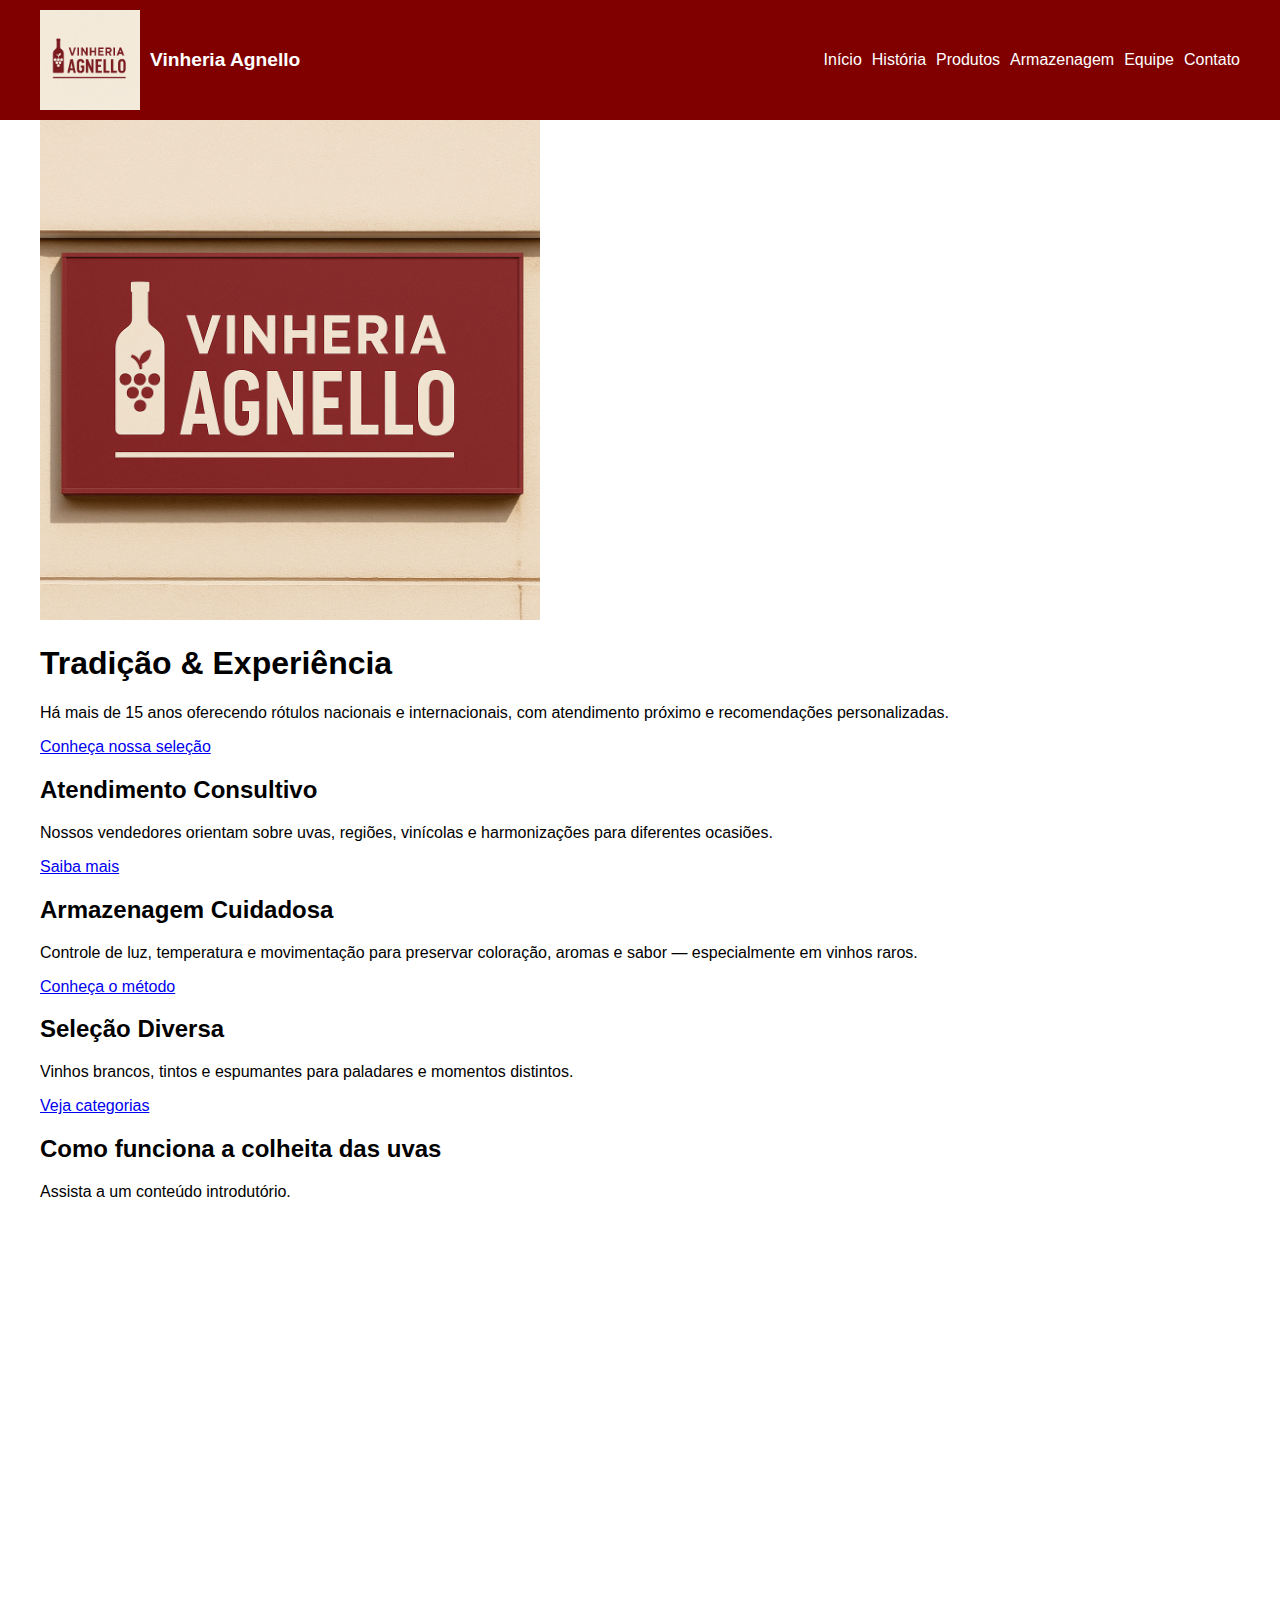
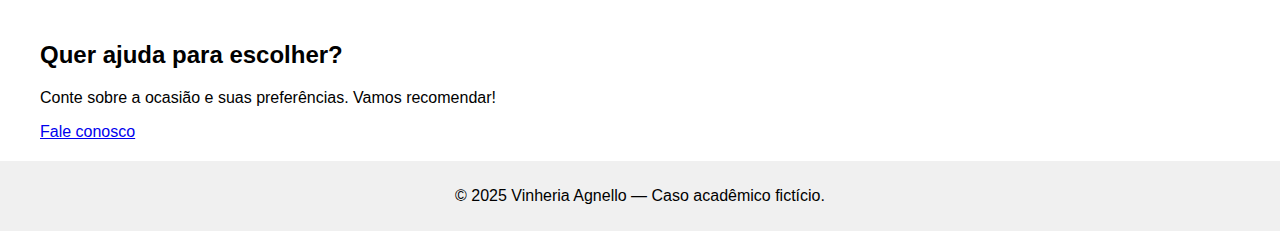
<file: index.html>
<!DOCTYPE html>
<html lang="pt-BR">
<head>
  <meta charset="UTF-8">
  <meta name="viewport" content="width=device-width, initial-scale=1.0">
  <meta name="description" content="Portal da Vinheria Agnello: tradição, orientação especializada e uma seleção de vinhos nacionais e internacionais.">
  <meta name="keywords" content="vinhos, vinheria, Agnello, tintos, brancos, espumantes, São Paulo">
  <title>Início • Vinheria Agnello</title>
  <link rel="shortcut icon" href="src/assets/imgs/logo.png" >
  <link rel="stylesheet" href="src/css/style.css">
</head>
<body>

<header class="site-header">
  <div class="container header-inner">
    <a class="brand" href="/index.html">
      <img src="src/assets/imgs/logo.png" width="100" alt="Logomarca Vinheria Agnello" class="logo">
      <span>Vinheria Agnello</span>
    </a>
    <nav class="site-nav">
      <ul>
        <li><a href="/index.html">Início</a></li>
        <li><a href="/src/pages/historia.html">História</a></li>
        <li><a href="/src/pages/produtos.html">Produtos</a></li>
        <li><a href="/src/pages/armazenagem.html">Armazenagem</a></li>
        <li><a href="/src/pages/equipe.html">Equipe</a></li>
        <li><a href="/src/pages/contato.html">Contato</a></li>
      </ul>
    </nav>
  </div>
</header>

<main class="container">
  <section class="hero">
    <img src="src/assets/imgs/fachada.png" alt="Fachada da Vinheria Agnello" class="hero-img" width="500" >
    <div class="hero-text">
      <h1>Tradição & Experiência</h1>
      <p>Há mais de 15 anos oferecendo rótulos nacionais e internacionais, com atendimento próximo e recomendações personalizadas.</p>
      <a class="btn" href="src/pages/produtos.html">Conheça nossa seleção</a>
    </div>
  </section>

  <section class="features grid">
    <article class="card">
      <h2>Atendimento Consultivo</h2>
      <p>Nossos vendedores orientam sobre uvas, regiões, vinícolas e harmonizações para diferentes ocasiões.</p>
      <a href="src/pages/historia.html" class="link">Saiba mais</a>
    </article>
    <article class="card">
      <h2>Armazenagem Cuidadosa</h2>
      <p>Controle de luz, temperatura e movimentação para preservar coloração, aromas e sabor — especialmente em vinhos raros.</p>
      <a href="src/pages/armazenagem.html" class="link">Conheça o método</a>
    </article>
    <article class="card">
      <h2>Seleção Diversa</h2>
      <p>Vinhos brancos, tintos e espumantes para paladares e momentos distintos.</p>
      <a href="src/pages/produtos.html" class="link">Veja categorias</a>
    </article>
  </section>

  <section class="video">
    <h2>Como funciona a colheita das uvas</h2>
    <p>Assista a um conteúdo introdutório.</p>
    <div class="video-wrapper">
    <iframe width="500" height="400" src="https://www.youtube.com/embed/IAe5Jvz5G3E" title="Plantação e Colheita de Uvas: Veja Como São os Mega Vinhedos!" frameborder="0" allow="accelerometer; autoplay; clipboard-write; encrypted-media; gyroscope; picture-in-picture; web-share" referrerpolicy="strict-origin-when-cross-origin" allowfullscreen></iframe>
    </div>
  </section>

  <section class="cta">
    <h2>Quer ajuda para escolher?</h2>
    <p>Conte sobre a ocasião e suas preferências. Vamos recomendar!</p>
    <a class="btn" href="src/pages/contato.html">Fale conosco</a>
  </section>
</main>

<footer class="site-footer">
  <div class="container">
    <p>© 2025 Vinheria Agnello — Caso acadêmico fictício.</p>
  </div>
</footer>

</body>
</html>
</file>
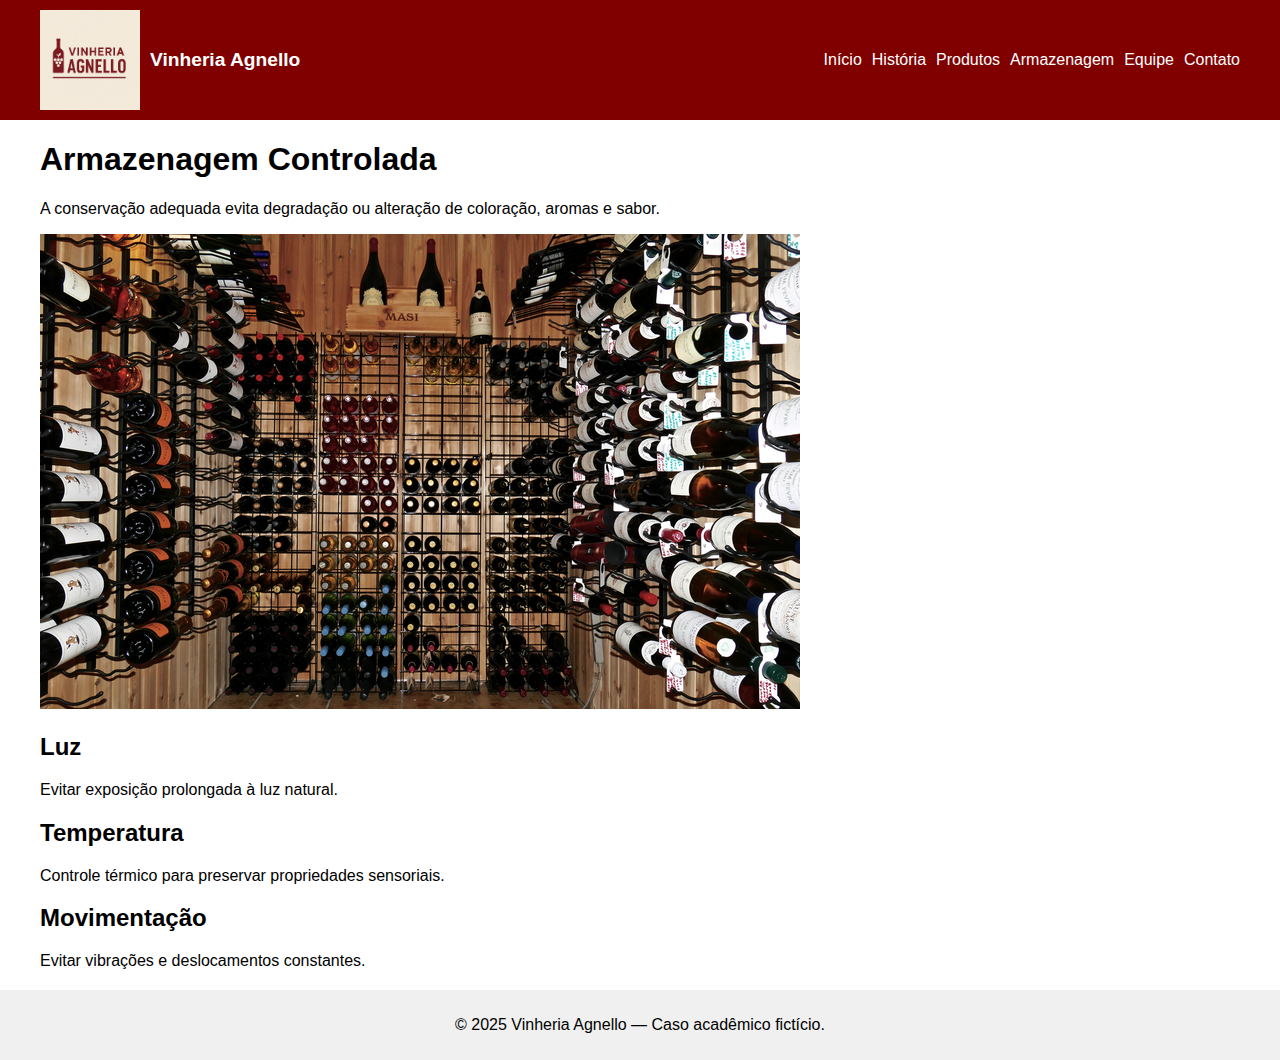
<file: src/pages/armazenagem.html>
<!DOCTYPE html>
<html lang="pt-BR">
<head>
  <meta charset="UTF-8">
  <meta name="viewport" content="width=device-width, initial-scale=1.0">
  <meta name="description" content="Como cuidamos dos vinhos para preservar sua qualidade.">
  <meta name="keywords" content="armazenagem controlada, conservação, luz, temperatura">
  <title>Armazenagem • Vinheria Agnello</title>
  <link rel="shortcut icon" href="../assets/imgs/logo.png">
  <link rel="stylesheet" href="../css/style.css">
</head>

<body>

<header class="site-header">
  <div class="container header-inner">
    <a class="brand" href="/index.html">
      <img src="../assets/imgs/logo.png" width="100"alt="Logomarca Vinheria Agnello" class="logo">
      <span>Vinheria Agnello</span>
    </a>
    <nav class="site-nav">
      <ul>
        <li><a href="/index.html">Início</a></li>
        <li><a href="/src/pages/historia.html">História</a></li>
        <li><a href="/src/pages/produtos.html">Produtos</a></li>
        <li><a href="/src/pages/armazenagem.html">Armazenagem</a></li>
        <li><a href="/src/pages/equipe.html">Equipe</a></li>
        <li><a href="/src/pages/contato.html">Contato</a></li>
      </ul>
    </nav>
  </div>
</header>

<main class="container">
  <section>
    <h1>Armazenagem Controlada</h1>
    <p>A conservação adequada evita degradação ou alteração de coloração, aromas e sabor.</p>
    <img src="/src/assets/imgs/adegas.jpg" alt="Adega e armazenamento" class="full">
  </section>
  <section class="grid">
    <article class="card">
      <h2>Luz</h2>
      <p>Evitar exposição prolongada à luz natural.</p>
    </article>
    <article class="card">
      <h2>Temperatura</h2>
      <p>Controle térmico para preservar propriedades sensoriais.</p>
    </article>
    <article class="card">
      <h2>Movimentação</h2>
      <p>Evitar vibrações e deslocamentos constantes.</p>
    </article>
  </section>
</main>

<footer class="site-footer">
  <div class="container">
    <p>© 2025 Vinheria Agnello — Caso acadêmico fictício.</p>
  </div>
</footer>

</body>
</html>
</file>
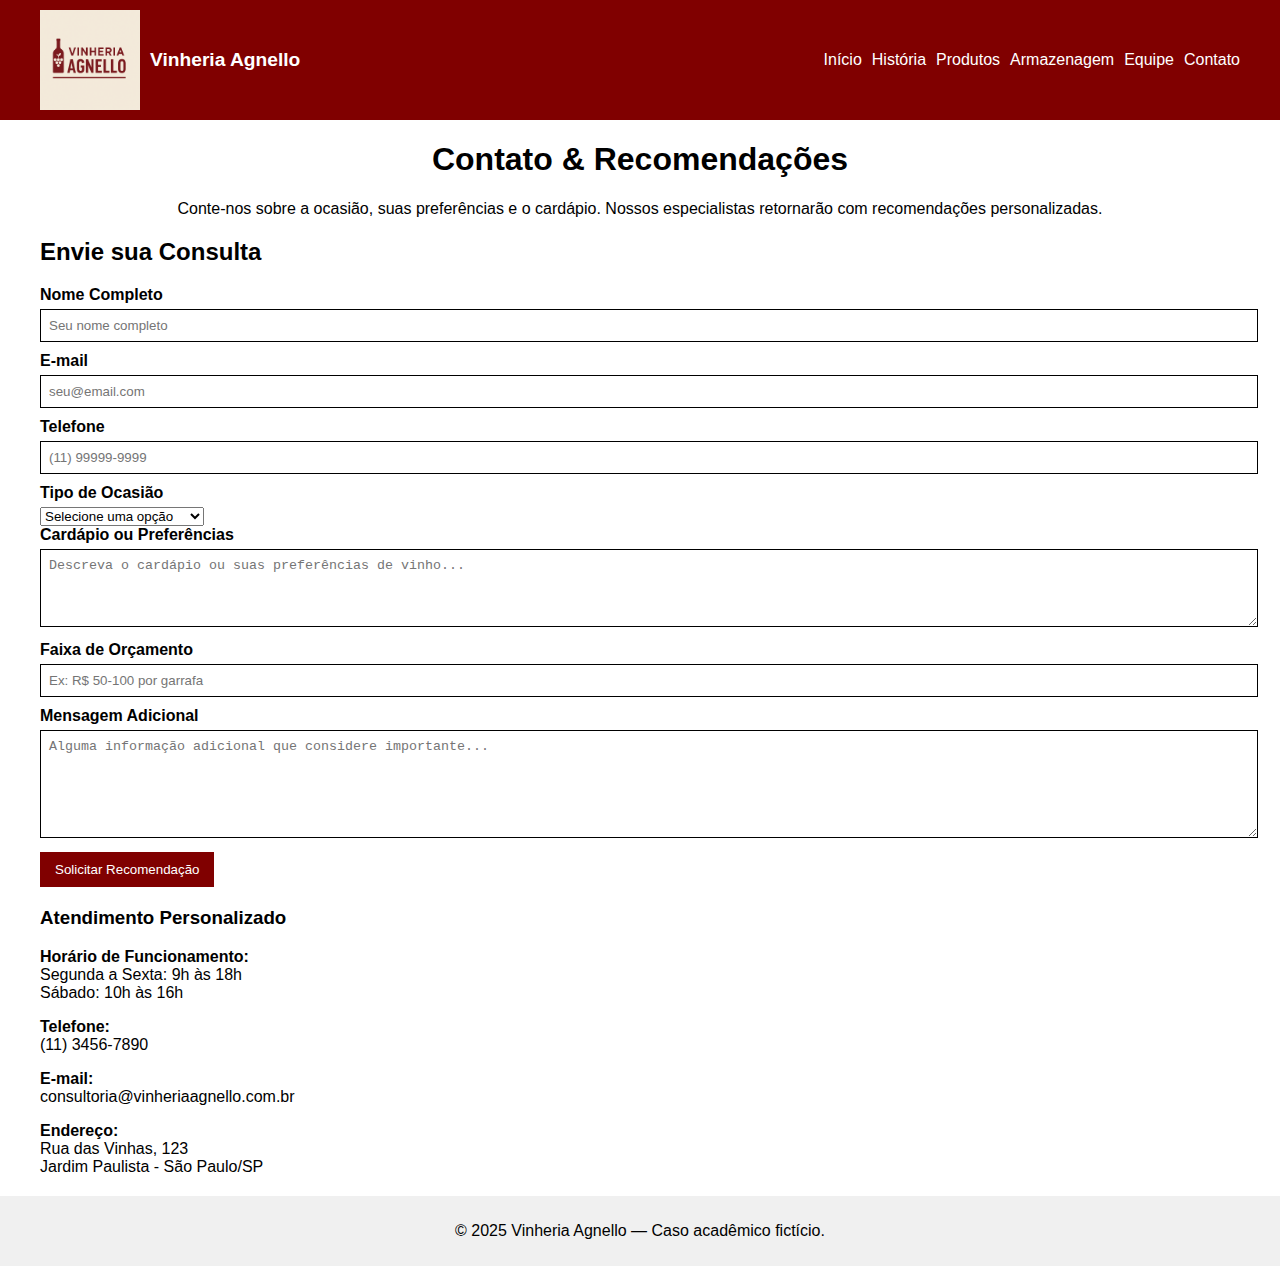
<file: src/pages/contato.html>
<!DOCTYPE html>
<html lang="pt-BR">
<head>
  <meta charset="UTF-8">
  <meta name="viewport" content="width=device-width, initial-scale=1.0">
  <meta name="description" content="Fale conosco para recomendações personalizadas.">
  <meta name="keywords" content="contato, formulário, recomendações, harmonização">
  <title>Contato • Vinheria Agnello</title>
  <link rel="shortcut icon" href="../assets/imgs/logo.png">
  <link rel="stylesheet" href="../css/style.css">
</head>

<body>

<header class="site-header">
  <div class="container header-inner">
    <a class="brand" href="../../index.html">
      <img src="../assets/imgs/logo.png" width="100" alt="Logomarca Vinheria Agnello" class="logo">
      <span>Vinheria Agnello</span>
    </a>
    <nav class="site-nav">
      <ul>
        <li><a href="../../index.html">Início</a></li>
        <li><a href="historia.html">História</a></li>
        <li><a href="produtos.html">Produtos</a></li>
        <li><a href="armazenagem.html">Armazenagem</a></li>
        <li><a href="equipe.html">Equipe</a></li>
        <li><a href="contato.html">Contato</a></li>
      </ul>
    </nav>
  </div>
</header>

<main class="container">
  <section class="hero">
    <div class="hero-text" style="width: 100%; text-align: center;">
      <h1>Contato & Recomendações</h1>
      <p>Conte-nos sobre a ocasião, suas preferências e o cardápio. Nossos especialistas retornarão com recomendações personalizadas.</p>
    </div>
  </section>

  <section class="grid" style="grid-template-columns: 2fr 1fr; gap: 40px; align-items: start;">
    <article>
      <h2>Envie sua Consulta</h2>
      <form class="form" action="#" method="post">
        <div class="form-group">
          <label for="nome">Nome Completo</label>
          <input type="text" id="nome" name="nome" placeholder="Seu nome completo" required>
        </div>
        <div class="form-group">
          <label for="email">E-mail</label>
          <input type="email" id="email" name="email" placeholder="seu@email.com" required>
        </div>
        <div class="form-group">
          <label for="telefone">Telefone</label>
          <input type="tel" id="telefone" name="telefone" placeholder="(11) 99999-9999">
        </div>
        <div class="form-group">
          <label for="ocasiao">Tipo de Ocasião</label>
          <select id="ocasiao" name="ocasiao" required>
            <option value="">Selecione uma opção</option>
            <option value="jantar">Jantar Romântico</option>
            <option value="familia">Almoço em Família</option>
            <option value="amigos">Encontro com Amigos</option>
            <option value="comemoração">Comemoração Especial</option>
            <option value="presente">Presente</option>
          </select>
        </div>
        <div class="form-group">
          <label for="cardapio">Cardápio ou Preferências</label>
          <textarea id="cardapio" name="cardapio" rows="4" placeholder="Descreva o cardápio ou suas preferências de vinho..."></textarea>
        </div>
        <div class="form-group">
          <label for="orcamento">Faixa de Orçamento</label>
          <input type="text" id="orcamento" name="orcamento" placeholder="Ex: R$ 50-100 por garrafa">
        </div>
        <div class="form-group">
          <label for="mensagem">Mensagem Adicional</label>
          <textarea id="mensagem" name="mensagem" rows="6" placeholder="Alguma informação adicional que considere importante..."></textarea>
        </div>
        <button type="submit" class="btn" id="enviar">Solicitar Recomendação</button>
      </form>
    </article>

    <aside class="card">
      <h3>Atendimento Personalizado</h3>
      <p><strong>Horário de Funcionamento:</strong><br>
      Segunda a Sexta: 9h às 18h<br>
      Sábado: 10h às 16h</p>
      
      <p><strong>Telefone:</strong><br>
      (11) 3456-7890</p>
      
      <p><strong>E-mail:</strong><br>
      consultoria@vinheriaagnello.com.br</p>
      
      <p><strong>Endereço:</strong><br>
      Rua das Vinhas, 123<br>
      Jardim Paulista - São Paulo/SP</p>
    </aside>
  </section>
</main>

<footer class="site-footer">
  <div class="container">
    <p>© 2025 Vinheria Agnello — Caso acadêmico fictício.</p>
  </div>
</footer> 
</body>
</html>
</file>
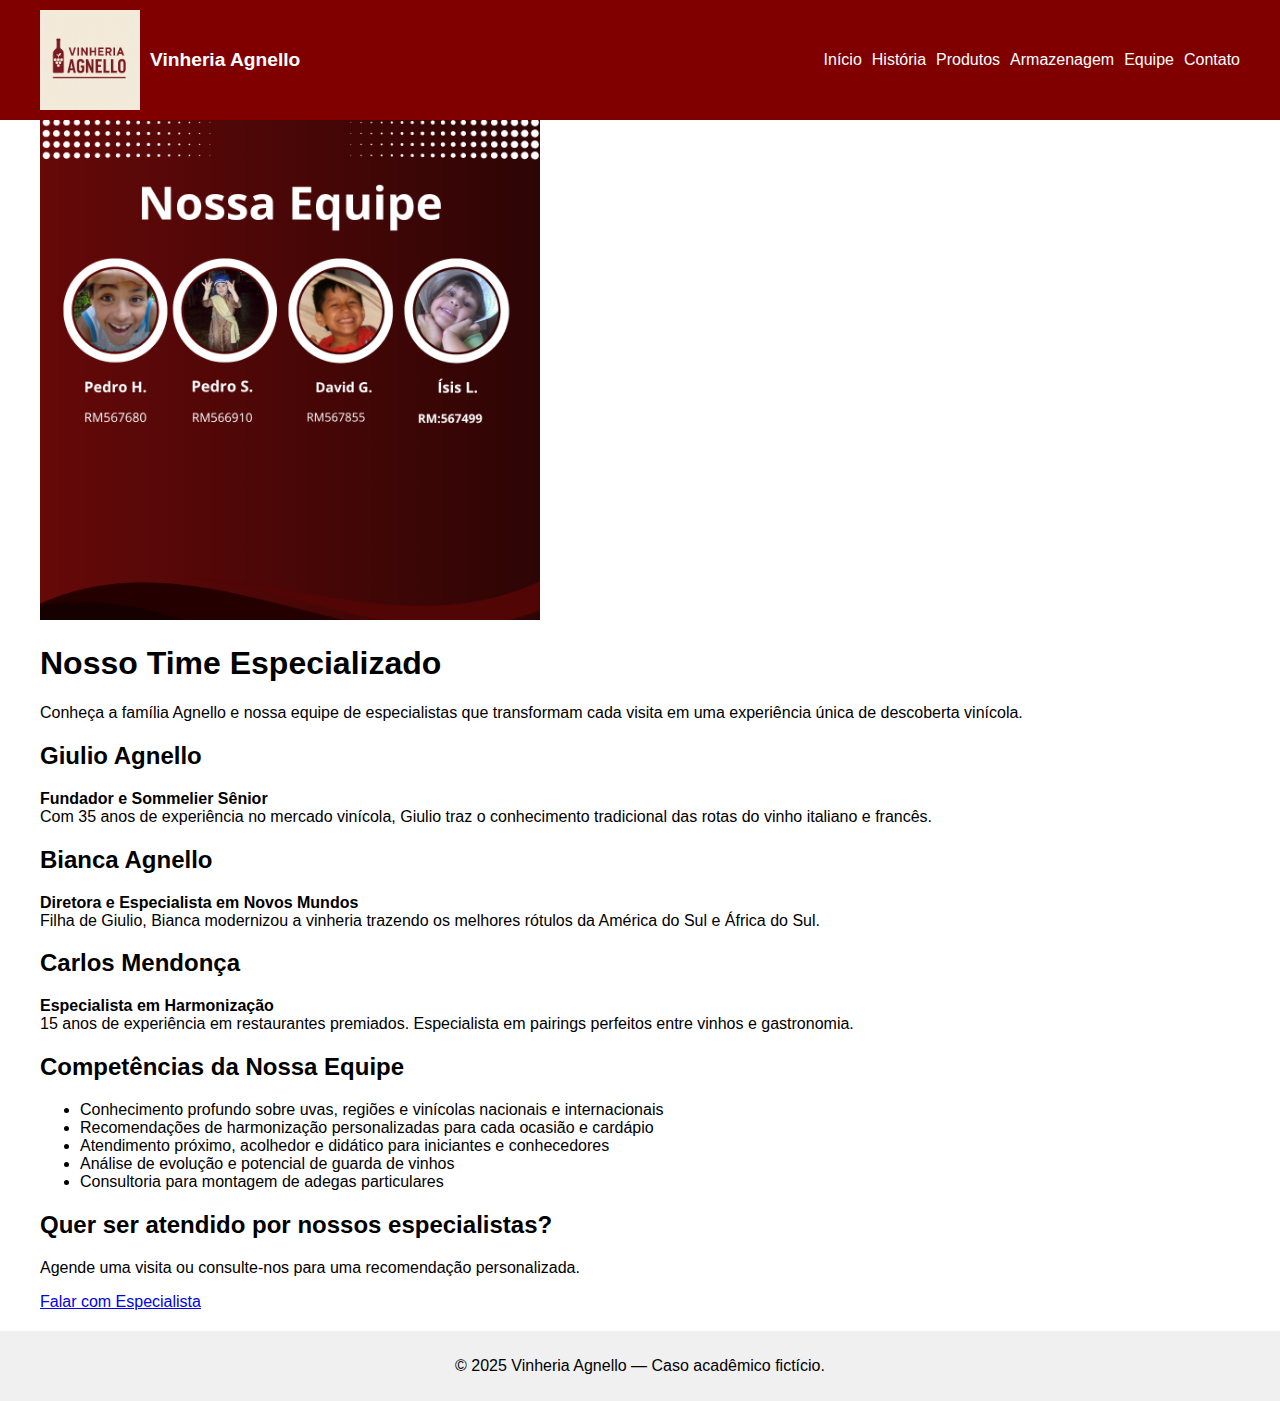
<file: src/pages/equipe.html>
<!DOCTYPE html>
<html lang="pt-BR">
<head>
  <meta charset="UTF-8">
  <meta name="viewport" content="width=device-width, initial-scale=1.0">
  <meta name="description" content="Conheça quem faz a Vinheria Agnello acontecer.">
  <meta name="keywords" content="equipe, Giulio, Bianca, vendedores, atendimento">
  <title>Equipe • Vinheria Agnello</title>
  <link rel="shortcut icon" href="../assets/imgs/logo.png">
  <link rel="stylesheet" href="../css/style.css">
</head>

<body>

<header class="site-header">
  <div class="container header-inner">
    <a class="brand" href="../../index.html">
      <img src="../assets/imgs/logo.png" width="100" alt="Logomarca Vinheria Agnello" class="logo">
      <span>Vinheria Agnello</span>
    </a>
    <nav class="site-nav">
      <ul>
        <li><a href="../../index.html">Início</a></li>
        <li><a href="historia.html">História</a></li>
        <li><a href="produtos.html">Produtos</a></li>
        <li><a href="armazenagem.html">Armazenagem</a></li>
        <li><a href="equipe.html">Equipe</a></li>
        <li><a href="contato.html">Contato</a></li>
      </ul>
    </nav>
  </div>
</header>

<main class="container">
  <section class="hero">
    <img src="../assets/imgs/equipe.png" alt="Equipe da Vinheria Agnello" class="hero-img full" width="500">
    <div class="hero-text">
      <h1>Nosso Time Especializado</h1>
      <p>Conheça a família Agnello e nossa equipe de especialistas que transformam cada visita em uma experiência única de descoberta vinícola.</p>
    </div>
  </section>

  <section class="features grid">
    <article class="card">
      <h2>Giulio Agnello</h2>
      <p><strong>Fundador e Sommelier Sênior</strong><br>
      Com 35 anos de experiência no mercado vinícola, Giulio traz o conhecimento tradicional das rotas do vinho italiano e francês.</p>
    </article>
    <article class="card">
      <h2>Bianca Agnello</h2>
      <p><strong>Diretora e Especialista em Novos Mundos</strong><br>
      Filha de Giulio, Bianca modernizou a vinheria trazendo os melhores rótulos da América do Sul e África do Sul.</p>
    </article>
    <article class="card">
      <h2>Carlos Mendonça</h2>
      <p><strong>Especialista em Harmonização</strong><br>
      15 anos de experiência em restaurantes premiados. Especialista em pairings perfeitos entre vinhos e gastronomia.</p>
    </article>
  </section>

  <section>
    <h2>Competências da Nossa Equipe</h2>
    <ul>
      <li>Conhecimento profundo sobre uvas, regiões e vinícolas nacionais e internacionais</li>
      <li>Recomendações de harmonização personalizadas para cada ocasião e cardápio</li>
      <li>Atendimento próximo, acolhedor e didático para iniciantes e conhecedores</li>
      <li>Análise de evolução e potencial de guarda de vinhos</li>
      <li>Consultoria para montagem de adegas particulares</li>
    </ul>
  </section>

  <section class="cta">
    <h2>Quer ser atendido por nossos especialistas?</h2>
    <p>Agende uma visita ou consulte-nos para uma recomendação personalizada.</p>
    <a class="btn" href="contato.html">Falar com Especialista</a>
  </section>
</main>

<footer class="site-footer">
  <div class="container">
    <p>© 2025 Vinheria Agnello — Caso acadêmico fictício.</p>
  </div>
</footer>

</body>
</html>
</file>
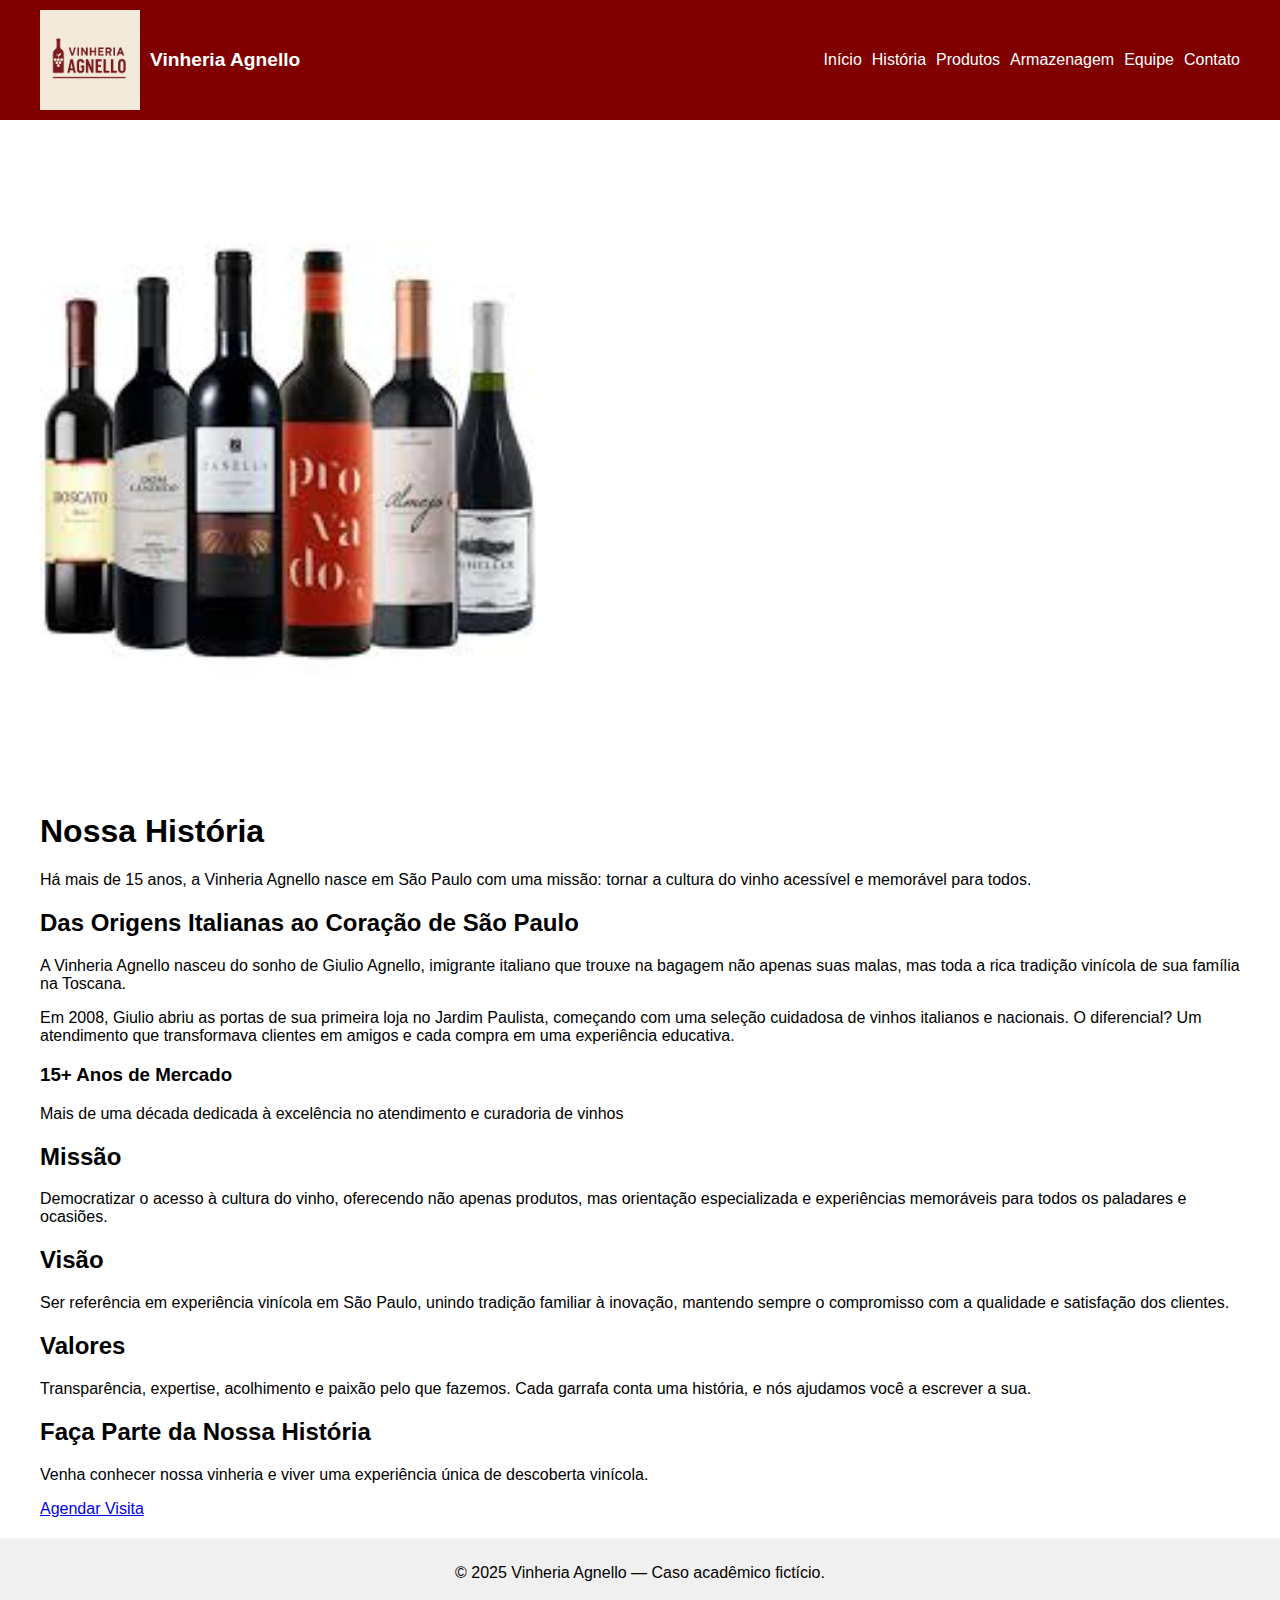
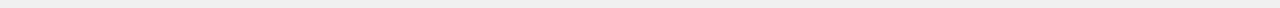
<file: src/pages/historia.html>
<!DOCTYPE html>
<html lang="pt-BR">
<head>
  <meta charset="UTF-8">
  <meta name="viewport" content="width=device-width, initial-scale=1.0">
  <meta name="description" content="Conheça a história e a proposta da Vinheria Agnello em São Paulo.">
  <meta name="keywords" content="história, vinheria, São Paulo, tradição, atendimento consultivo">
  <title>História • Vinheria Agnello</title>
  <link rel="shortcut icon" href="../assets/imgs/logo.png">
  <link rel="stylesheet" href="../css/style.css">
</head>

<body>

<header class="site-header">
  <div class="container header-inner">
    <a class="brand" href="../../index.html">
      <img src="../assets/imgs/logo.png" width="100" alt="Logomarca Vinheria Agnello" class="logo">
      <span>Vinheria Agnello</span>
    </a>
    <nav class="site-nav">
      <ul>
        <li><a href="../../index.html">Início</a></li>
        <li><a href="historia.html">História</a></li>
        <li><a href="produtos.html">Produtos</a></li>
        <li><a href="armazenagem.html">Armazenagem</a></li>
        <li><a href="equipe.html">Equipe</a></li>
        <li><a href="contato.html">Contato</a></li>
      </ul>
    </nav>
  </div>
</header>

<main class="container">
  <section class="hero">
    <img src="../assets/imgs/vinhos.jpg" alt="Seleção de vinhos da Vinheria Agnello" class="hero-img full" width="500">
    <div class="hero-text">
      <h1>Nossa História</h1>
      <p>Há mais de 15 anos, a Vinheria Agnello nasce em São Paulo com uma missão: tornar a cultura do vinho acessível e memorável para todos.</p>
    </div>
  </section>

  <section class="grid" style="grid-template-columns: 2fr 1fr; gap: 40px;">
    <article>
      <h2>Das Origens Italianas ao Coração de São Paulo</h2>
      <p>A Vinheria Agnello nasceu do sonho de Giulio Agnello, imigrante italiano que trouxe na bagagem não apenas suas malas, mas toda a rica tradição vinícola de sua família na Toscana.</p>
      
      <p>Em 2008, Giulio abriu as portas de sua primeira loja no Jardim Paulista, começando com uma seleção cuidadosa de vinhos italianos e nacionais. O diferencial? Um atendimento que transformava clientes em amigos e cada compra em uma experiência educativa.</p>
    </article>
    
    <aside class="card">
      <h3>15+ Anos de Mercado</h3>
      <p>Mais de uma década dedicada à excelência no atendimento e curadoria de vinhos</p>
    </aside>
  </section>

  <section class="features grid">
    <article class="card">
      <h2>Missão</h2>
      <p>Democratizar o acesso à cultura do vinho, oferecendo não apenas produtos, mas orientação especializada e experiências memoráveis para todos os paladares e ocasiões.</p>
    </article>
    <article class="card">
      <h2>Visão</h2>
      <p>Ser referência em experiência vinícola em São Paulo, unindo tradição familiar à inovação, mantendo sempre o compromisso com a qualidade e satisfação dos clientes.</p>
    </article>
    <article class="card">
      <h2>Valores</h2>
      <p>Transparência, expertise, acolhimento e paixão pelo que fazemos. Cada garrafa conta uma história, e nós ajudamos você a escrever a sua.</p>
    </article>
  </section>

  <section class="cta">
    <h2>Faça Parte da Nossa História</h2>
    <p>Venha conhecer nossa vinheria e viver uma experiência única de descoberta vinícola.</p>
    <a class="btn" href="contato.html">Agendar Visita</a>
  </section>
</main>

<footer class="site-footer">
  <div class="container">
    <p>© 2025 Vinheria Agnello — Caso acadêmico fictício.</p>
  </div>
</footer>

</body>
</html>
</file>
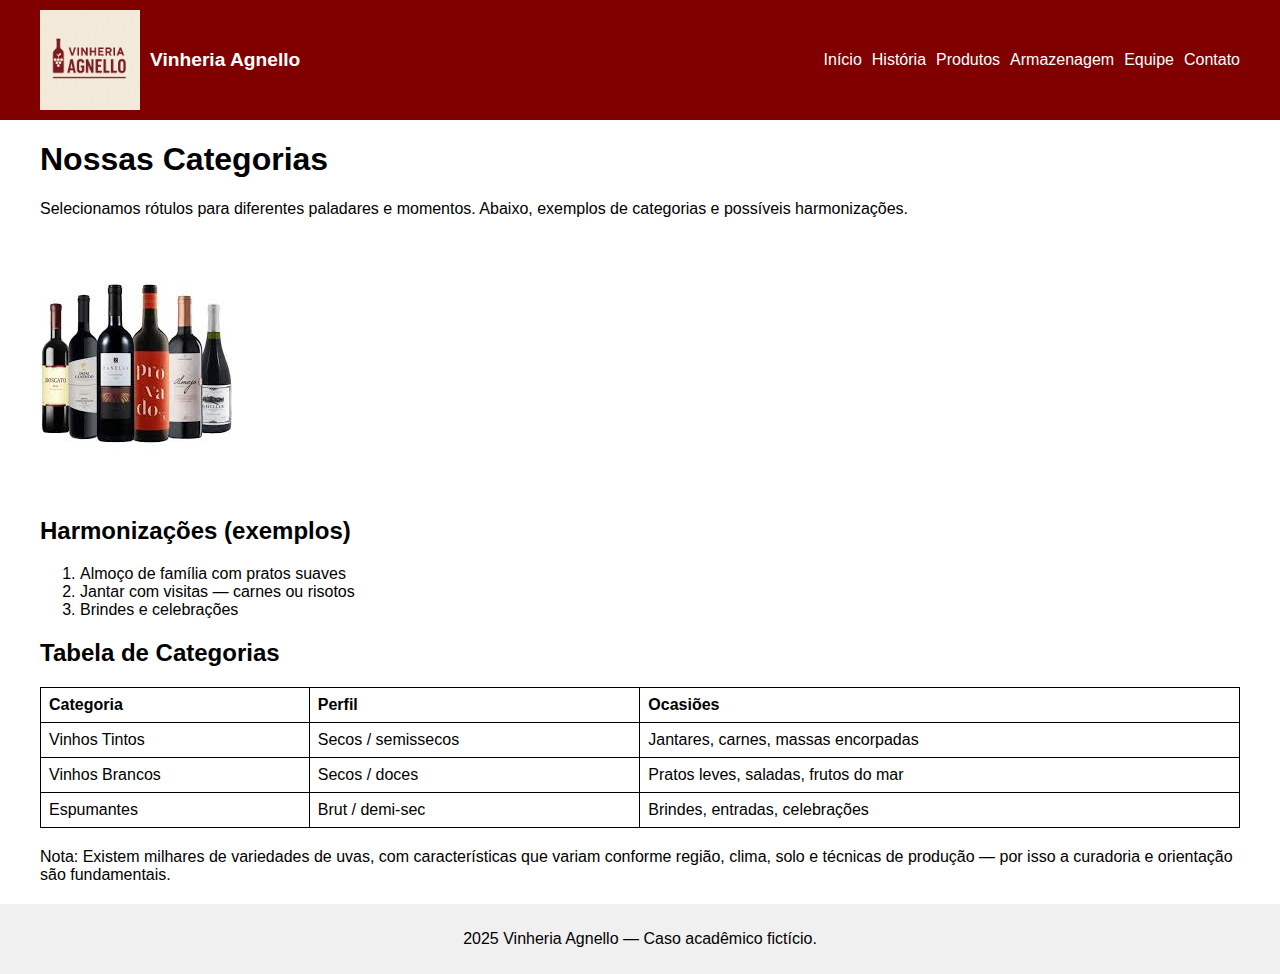
<file: src/pages/produtos.html>
<!DOCTYPE html>
<html lang="pt-BR">
<head>
  <meta charset="UTF-8">
  <meta name="viewport" content="width=device-width, initial-scale=1.0">
  <meta name="description" content="Categorias e exemplos de vinhos da Vinheria Agnello.">
  <meta name="keywords" content="vinhos, tintos, brancos, espumantes, harmonização">
  <title>Produtos • Vinheria Agnello</title>
  <link rel="shortcut icon" href="../assets/imgs/logo.png" widght="">
  <link rel="stylesheet" href="../css/style.css">
</head>

<body>

<header class="site-header">
  <div class="container header-inner">
    <a class="brand" href="/index.html">
      <img src="../assets/imgs/logo.png " width="100" alt="Logomarca Vinheria Agnello" class="logo">
      <span>Vinheria Agnello</span>
    </a>
    <nav class="site-nav">
      <ul>
        <li><a href="/index.html">Início</a></li>
        <li><a href="/src/pages/historia.html">História</a></li>
        <li><a href="/src/pages/produtos.html">Produtos</a></li>
        <li><a href="/src/pages/armazenagem.html">Armazenagem</a></li>
        <li><a href="/src/pages/equipe.html">Equipe</a></li>
        <li><a href="/src/pages/contato.html">Contato</a></li>
      </ul>
    </nav>
  </div>
</header>

<main class="container">
  <section>
    <h1>Nossas Categorias</h1>
    <p>Selecionamos rótulos para diferentes paladares e momentos. Abaixo, exemplos de categorias e possíveis harmonizações.</p>
    <img src="../assets/imgs/vinhos.jpg" alt="Vinhos em exposição" class="full">
  </section>

  <section>
    <h2>Harmonizações (exemplos)</h2>
    <ol>
      <li>Almoço de família com pratos suaves</li>
      <li>Jantar com visitas — carnes ou risotos</li>
      <li>Brindes e celebrações</li>
    </ol>
  </section>

  <section>
    <h2>Tabela de Categorias</h2>
    <table class="tabela">
      <thead>
        <tr>
          <th>Categoria</th>
          <th>Perfil</th>
          <th>Ocasiões</th>
        </tr>
      </thead>
      <tbody>
        <tr>
          <td>Vinhos Tintos</td>
          <td>Secos / semissecos</td>
          <td>Jantares, carnes, massas encorpadas</td>
        </tr>
        <tr>
          <td>Vinhos Brancos</td>
          <td>Secos / doces</td>
          <td>Pratos leves, saladas, frutos do mar</td>
        </tr>
        <tr>
          <td>Espumantes</td>
          <td>Brut / demi-sec</td>
          <td>Brindes, entradas, celebrações</td>
        </tr>
      </tbody>
    </table>
  </section>

  <section>
    <p>Nota: Existem milhares de variedades de uvas, com características que variam conforme região, clima, solo e técnicas de produção — por isso a curadoria e orientação são fundamentais.</p>
  </section>
</main>

<footer class="site-footer">
  <div class="container">
    <p>2025 Vinheria Agnello — Caso acadêmico fictício.</p>
  </div>
</footer>

</body>
</html>
</file>
<file: src/css/style.css>
/* === Reset simples === */
body {
  font-family: Arial, sans-serif;
  margin: 0;
  padding: 0;
  background-color: #ffffff;
  color: #000000;
}

/* Cabeçalho e navegação */
header {
  background-color: #800000; /* vinho */
  padding: 10px;
}

header h1, header a {
  color: #ffffff;
  text-decoration: none;
}

nav ul {
  list-style: none;
  margin: 0;
  padding: 0;
  display: flex;
  gap: 10px;
}

nav li {
  display: inline;
}

/* Conteúdo principal */
main {
  padding: 20px;
}

/* Imagens */
img {
  max-width: 100%;
  height: auto;
}

/* Tabela */
table {
  width: 100%;
  border-collapse: collapse;
  margin: 20px 0;
}

th, td {
  border: 1px solid #000;
  padding: 8px;
  text-align: left;
}

/* Formulário */
form {
  margin: 20px 0;
}

label {
  display: block;
  margin-bottom: 5px;
  font-weight: bold;
}

input, textarea {
  width: 100%;
  padding: 8px;
  margin-bottom: 10px;
  border: 1px solid #000;
}

button {
  background-color: #800000;
  color: #fff;
  padding: 10px 15px;
  border: none;
  cursor: pointer;
}

button:hover {
  background-color: #a00000;
}

/* Rodapé */
footer {
  background-color: #f0f0f0;
  text-align: center;
  padding: 10px;
  margin-top: 20px;
}
/* === ESTILOS ADICIONAIS PARA LAYOUT === */

.container {
  max-width: 1200px;
  margin: 0 auto;
  padding: 0 20px;
}

.header-inner {
  display: flex;
  justify-content: space-between;
  align-items: center;
}

.brand {
  display: flex;
  align-items: center;
  gap: 10px;
  font-weight: bold;
  font-size: 1.2em;
}
</file>
